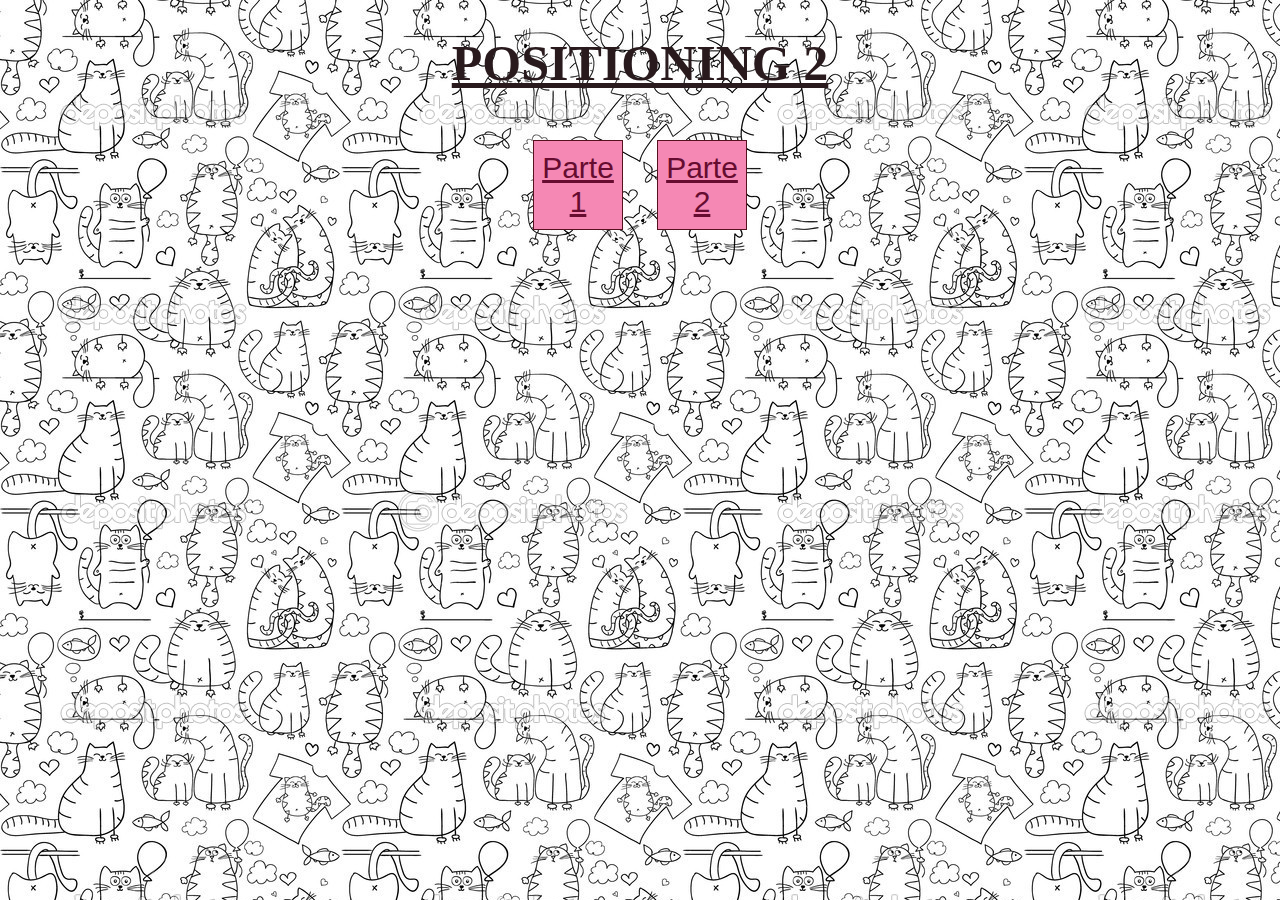
<file: index.html>
<!DOCTYPE html>
<html lang="en">
	<head>
		<meta charset="UTF-8">
		<link rel="stylesheet" type="text/css" href="main.css">
		<title>Index</title>
	</head>
	<body>
		<h1>POSITIONING 2</h1>
		<div class="box">
			<button class="boton">
				<a href="file:///Users/laboratoria/Desktop/laboratoriaC/sprint1/positioning2/parte1/index.html">
					Parte 1 </a></button>
				</div>

				<div class="box">
					<button class="boton">
						<a href="file:///Users/laboratoria/Desktop/laboratoriaC/sprint1/positioning2/parte2/index.html">
							Parte 2
						</a>
					</button>
				</div>

			</body>
</html>
</file>
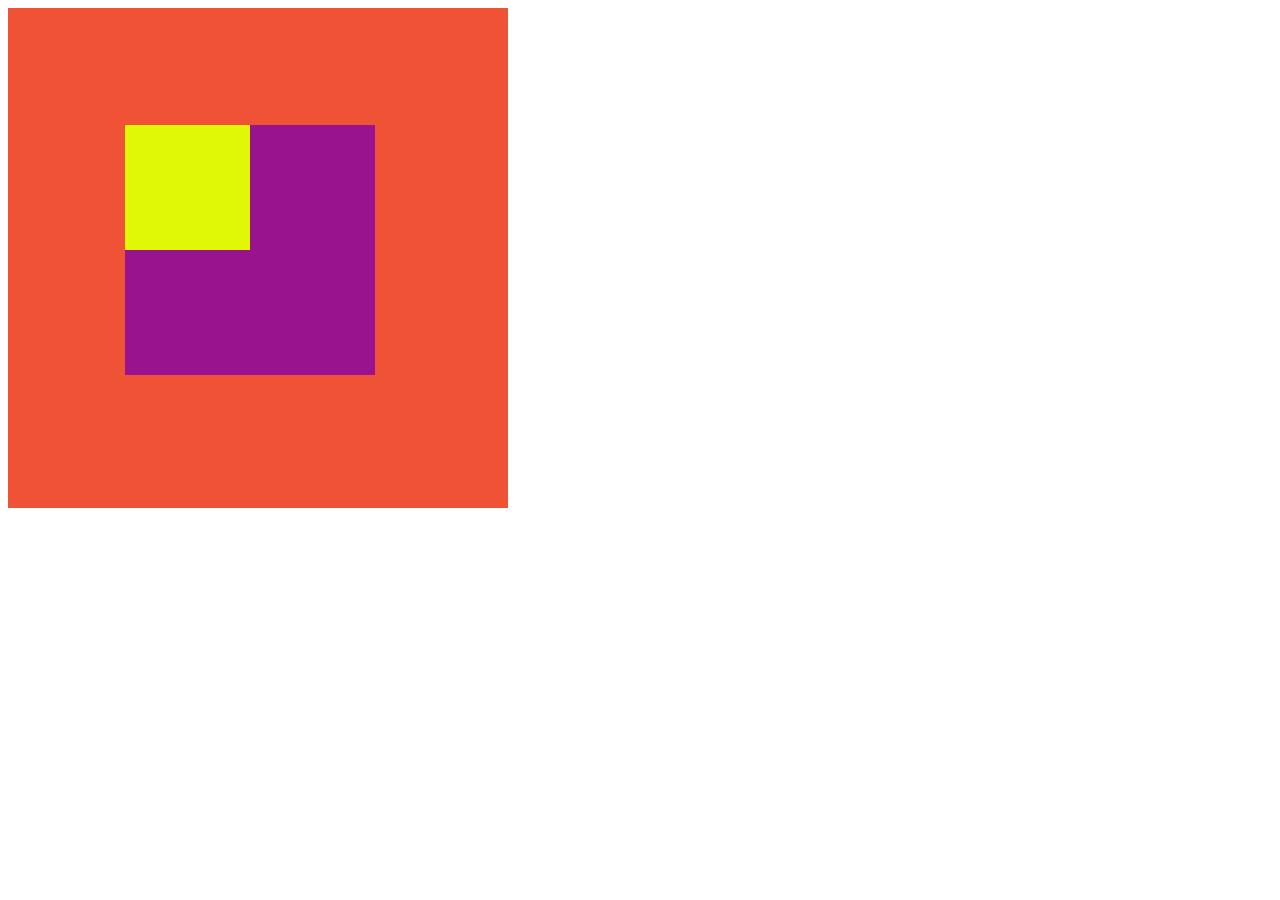
<file: parte1/index.html>
<!DOCTYPE html>
<html lang="en">
<head>
	<meta charset="utf-8"> 
	<link rel="stylesheet" type="text/css" href="css/main.css">
	<title>positioning2</title>
</head>
<body>
	<div class="contenedor">
		<div class="box violeta">
			<div class="box amarillo"></div>
	</div>
		</div>
		
</body>
</html>
</file>
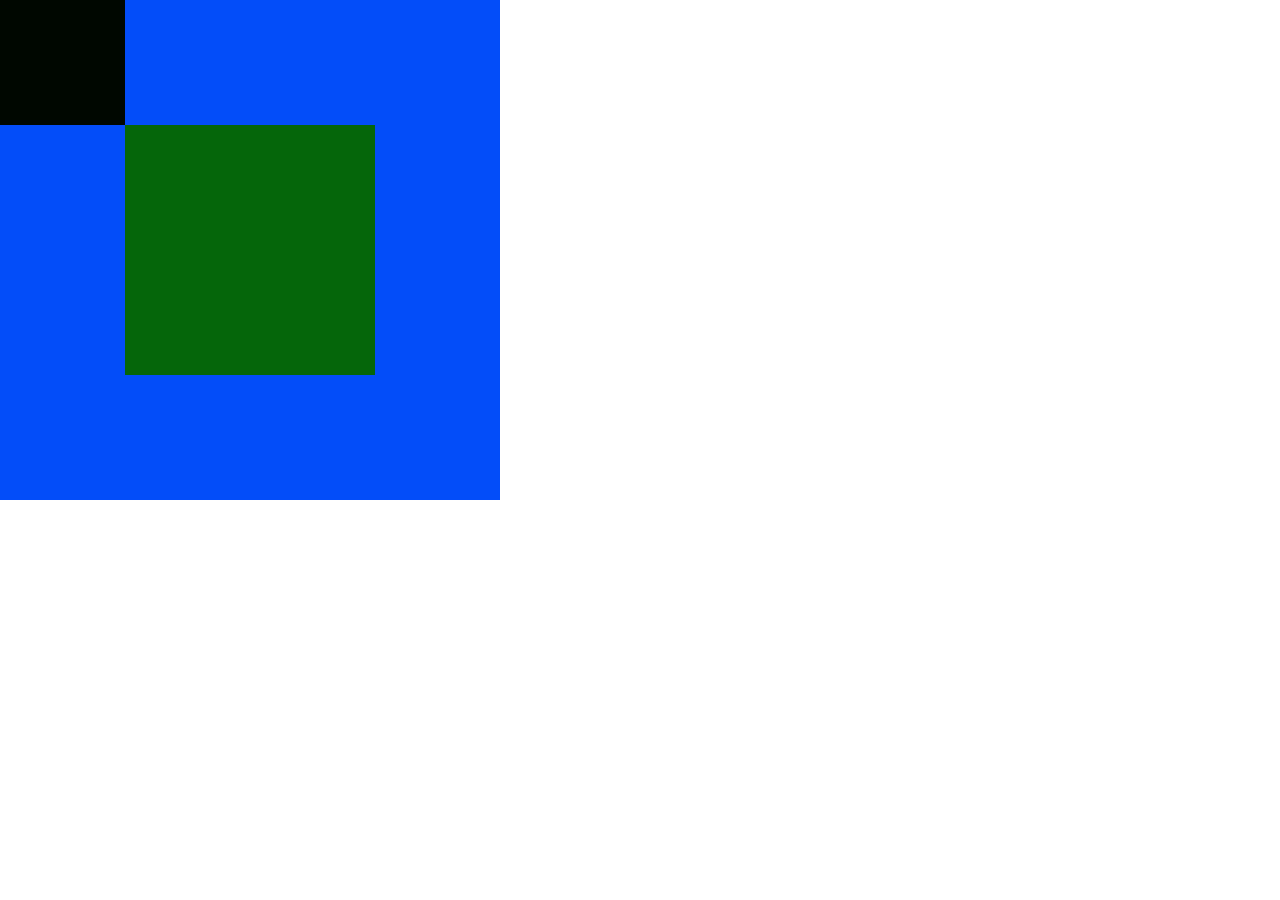
<file: parte2/index.html>
<!DOCTYPE html>
<html lang="en">
<head>
	<meta charset="utf-8"> 
	<link rel="stylesheet" type="text/css" href="css/main.css">
	<title>positioning2</title>
</head>
<body>
	<div class="contenedor">
		<div class="box verde"></div>
		<div class="box negro"></div>
		</div>
		
</body>
</html>
</file>
<file: main.css>
body{	
	text-align:center;
	background-image: url("gat.jpg"); 
}
h1{
	color:#291A1D;
	font-size:50px;
	text-decoration: underline;
}
.box {
	display:inline-block;
	}

.boton{
	background-color:#F588B4;
	width:90px;
	height:90px;
	margin:15px;
	border:1px solid #55111F;


}
a{
	color:#660C30;
	font-size:30px;
}
</file>
<file: parte1/css/main.css>
.contenedor{
	background-color:#F05236;
	position:;
	width:500px;
	height:500px;
}

.violeta{
	background-color:#99138E;
	width:250px;
	height:250px;
	position:absolute;
	left:125px;
	top:125px;

}
.amarillo{
	background-color:#E0F806;
	width:125px;
	height:125px;
}
</file>
<file: parte2/css/main.css>
body{
	margin:0px;
	padding:0px;
}
.contenedor{
	background-color:#034DF9;
	position:;
	width:500px;
	height:500px;
}

.verde{
	background-color:#05660A;
	width:250px;
	height:250px;
	position:absolute;
	left:125px;
	top:125px;

}
.negro{
	background-color:#000700;
	width:125px;
	height:125px;
}
</file>
